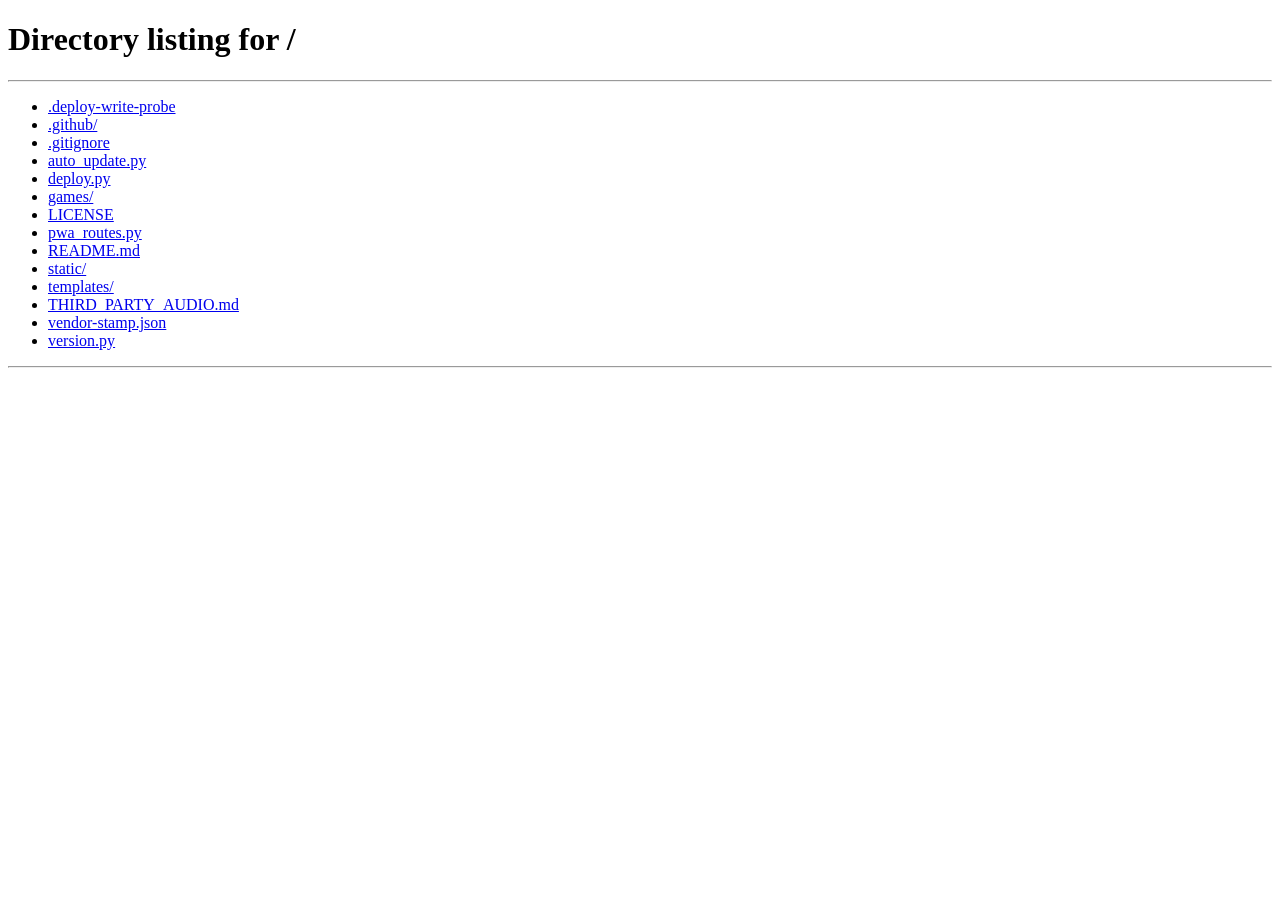
<file: templates/login_popup_done.html>
<!DOCTYPE html>
<html lang="zh-CN">
<head>
    <meta charset="UTF-8">
    <meta name="viewport" content="width=device-width, initial-scale=1.0">
    <title>登录成功</title>
    <script>
    (function () {
      var params = new URLSearchParams(location.search);
      var ret = params.get('return') || '/';
      if (window.opener) {
        window.opener.postMessage({ type: 'pb-login-done', ok: true, return: ret }, location.origin);
        window.close();
      } else {
        location.replace(ret);
      }
    })();
    </script>
</head>
<body></body>
</html>
</file>
